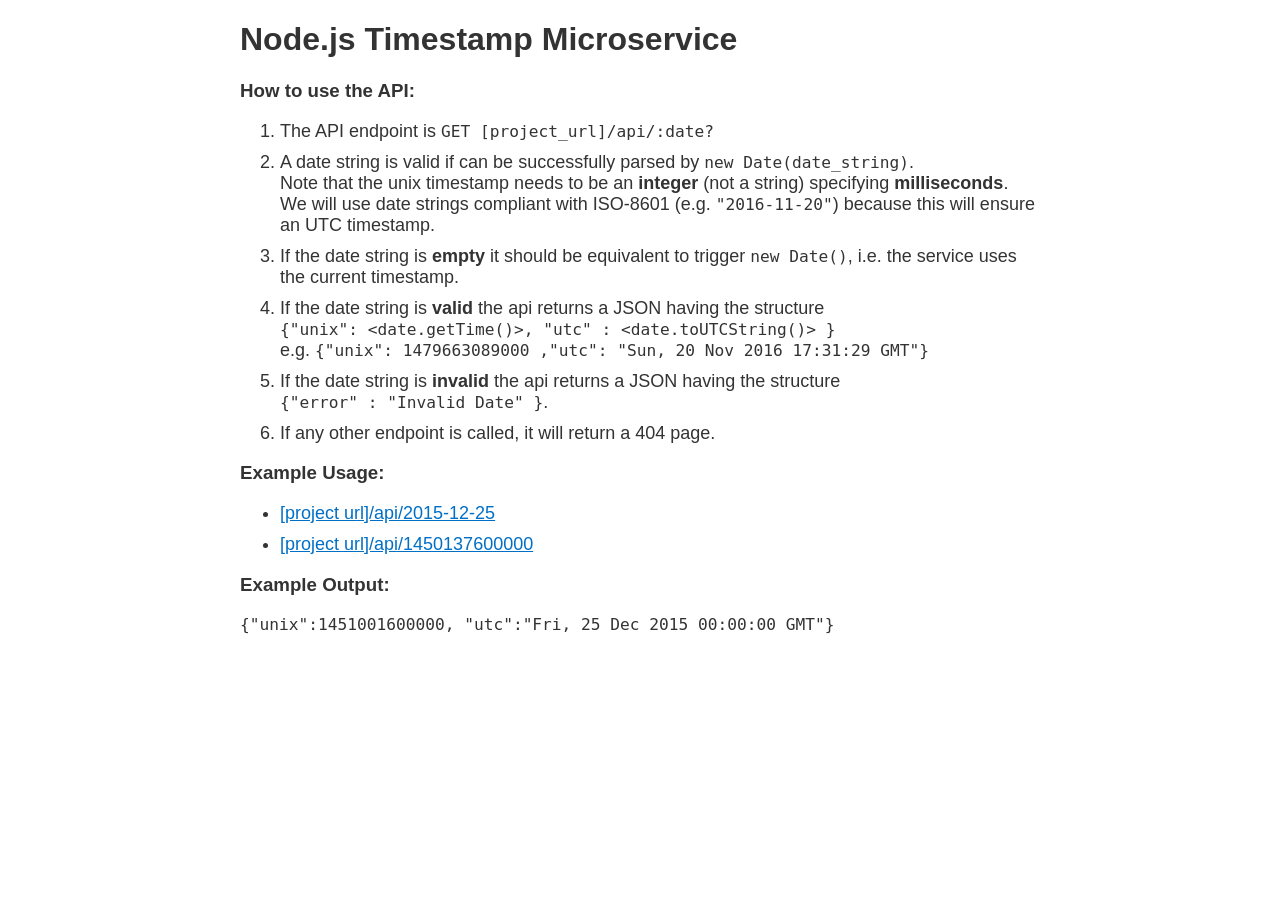
<file: views/index.html>
<!DOCTYPE html>
<html lang="en">
<head>
  <meta charset="UTF-8">
  <meta name="viewport" content="width=device-width, initial-scale=1.0">
  <meta http-equiv="X-UA-Compatible" content="ie=edge">
  <link rel="stylesheet" href="/styles/styles.css" type="text/css">
  <title>Timestamp Microservice</title>  
</head>

<body>
  <div class="container">
    <h1>Node.js Timestamp Microservice</h1>
    <h3>How to use the API:</h3>
    <ol class="user-stories">
      <li>The API endpoint is <code>GET [project_url]/api/:date?</code></li>
      <li>A date string is valid if can be successfully parsed by <code>new Date(date_string)</code>.<br>
        Note that the unix timestamp needs to be an <strong>integer</strong> (not a string) specifying <strong>milliseconds</strong>.<br>
        We will use date strings compliant with ISO-8601 (e.g. <code>"2016-11-20"</code>) because this will ensure an UTC timestamp.</li>
      <li>If the date string is <strong>empty</strong> it should be equivalent to trigger <code>new Date()</code>, i.e. the service uses the current timestamp.</li>
      <li>If the date string is <strong>valid</strong> the api returns a JSON having the structure<br><code>{"unix": &lt;date.getTime()&gt;, "utc" : &lt;date.toUTCString()&gt; }</code><br>
        e.g. <code>{"unix": 1479663089000 ,"utc": "Sun, 20 Nov 2016 17:31:29 GMT"}</code></li>
      <li>If the date string is <strong>invalid</strong> the api returns a JSON having the structure <br>
        <code>{"error" : "Invalid Date" }</code>.
      </li>
      <li>If any other endpoint is called, it will return a 404 page.</li>
    </ol>

    <h3>Example Usage:</h3>
    <ul>
      <li>
        <a href="api/2015-12-25">[project url]/api/2015-12-25</a>
      </li>
      <li>
        <a href="api/1450137600000">[project
          url]/api/1450137600000</a>
      </li>
    </ul>

    <h3>Example Output:</h3>
    <p>
      <code>{"unix":1451001600000, "utc":"Fri, 25 Dec 2015 00:00:00 GMT"}</code>
    </p>
  </div>
</body>
</html>
</file>
<file: styles/styles.css>
body {
  font-family: -apple-system, BlinkMacSystemFont, "Segoe UI", Roboto,
    Oxygen-Sans, Ubuntu, Cantarell, "Helvetica Neue", sans-serif;
  color: #333;
}

.container {
  width: 100%;
  max-width: 800px;
  margin-left: auto;
  margin-right: auto;
}

li {
  margin-bottom: 10px;
}

li,
p {
  font-size: 18px;
}

code {
  font-size: 90%;
}

a {
  color: #006fc6;
}
</file>
